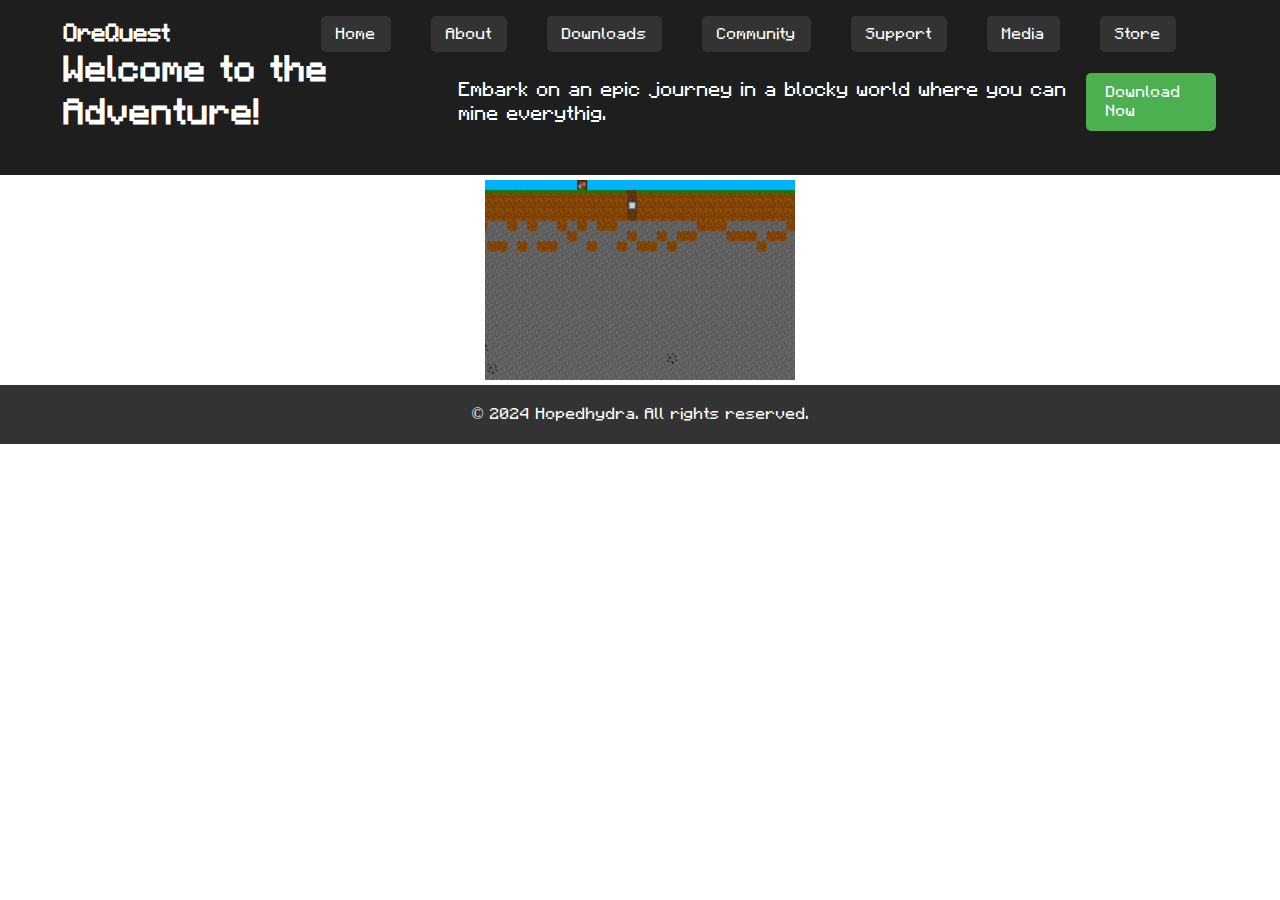
<file: index.html>
<!DOCTYPE html>
<html lang="en">
<head>
  <meta charset="UTF-8">
  <meta name="viewport" content="width=device-width, initial-scale=1.0">
  <meta name="keywords" content="OreQuest, OreQuestgame, mining, game" />
  <title>OreQuest</title>
  <link rel="icon" type="image/png" href="icon.png">
  <link rel="stylesheet" href="styles.css">
  <script src="ham.js"></script>
</head>
<body>
  <header>
    <div class="menu-icon">
      <div class="bar"></div>
      <div class="bar"></div>
      <div class="bar"></div>
    </div>
    <nav>
      <div class="container">
        <h1>OreQuest</h1>
        <ul>
          <li><a href="https://orequest-game.github.io/">Home</a></li>
          <li><a href="about/a.html">About</a></li>
          <li><a href="downloads/downloads.html">Downloads</a></li>
          <li><a href="community/community.html">Community</a></li>
          <li><a href="#">Support</a></li>
          <li><a href="#">Media</a></li>
          <li><a href="#">Store</a></li>
        </ul>
      </div>
    </nav>
    <nav id="main-nav">
      <div class="ham">
        <li><a href="https://orequest-game.github.io/">Home</a></li>
          <li><a href="about/a.html">About</a></li>
          <li><a href="downloads/downloads.html">Downloads</a></li>
          <li><a href="community/community.html">Community</a></li>
          <li><a href="#">Support</a></li>
          <li><a href="#">Media</a></li>
          <li><a href="#">Store</a></li>
      </div>
    </nav>
    <div class="container">
      <h2>Welcome to the Adventure!</h2>
      <p>Embark on an epic journey in a blocky world where you can mine everythig.</p>
      <a href="downloads/d.html" class="btn">Download Now</a>
    </div>
  </header>
  <main>
    <div class="down">
      <a href="downloads/d.html" class="btn">Download Now</a>
    </div>
    <div class="img1">
      <img src="png1.png" height="200" width="310">
    </div>
  </main>
  <footer>
    <div class="container">
      <p>&copy; 2024 Hopedhydra. All rights reserved.</p>
    </div>
  </footer>
</body>
</html>
</file>
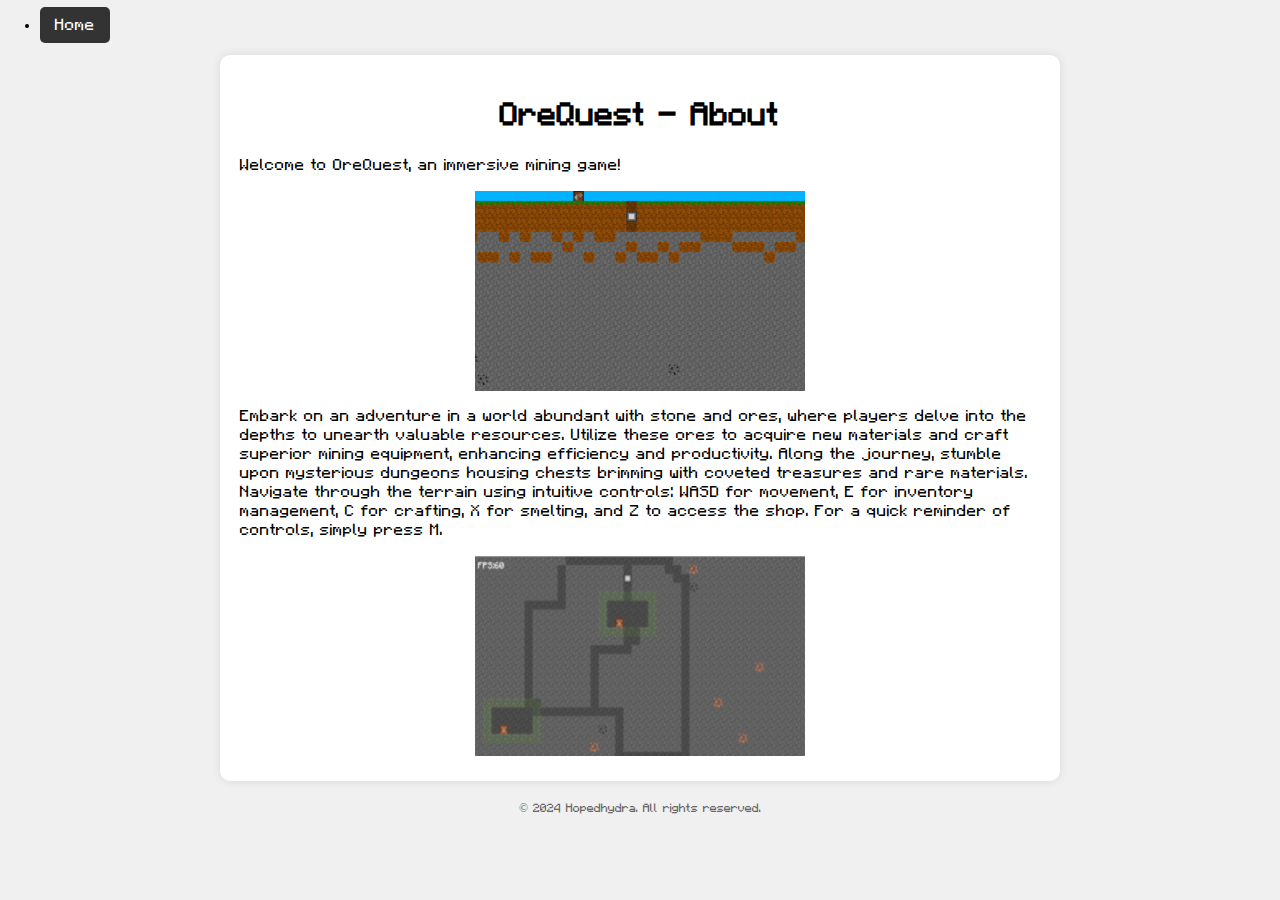
<file: about/a.html>
<!DOCTYPE html>
<html lang="en">
<head>
    <meta charset="UTF-8">
    <meta name="viewport" content="width=device-width, initial-scale=1.0">
    <title>OreQuest - Download Now</title>
    <link rel="stylesheet" href="a.css">
    <link rel="icon" type="image/png" href="icon.png">
</head>
<body>
  <header>
      <nav>
        <ul>
            <li><a href="https://orequest-game.github.io/">Home</a></li>
        </ul>
    </nav>
  </header>
    <div class="container">
        <h1>OreQuest - About</h1>
        <p>Welcome to OreQuest, an immersive mining game!</p>
      <div class="img1">
      <img src="png1.png" height="200" width="330">
    </div>
        <p>Embark on an adventure in a world abundant with stone and ores, where players delve into the depths to unearth valuable resources. Utilize these ores to acquire new materials and craft superior mining equipment, enhancing efficiency and productivity. Along the journey, stumble upon mysterious dungeons housing chests brimming with coveted treasures and rare materials. Navigate through the terrain using intuitive controls: WASD for movement, E for inventory management, C for crafting, X for smelting, and Z to access the shop. For a quick reminder of controls, simply press M.</p>
      <div class="img1">
      <img src="main2.png" height="200" width="330">
    </div>
    </div>

    <div class="footer">
        <p>&copy; 2024 Hopedhydra. All rights reserved.</p>
    </div>
</body>
</html>
</file>
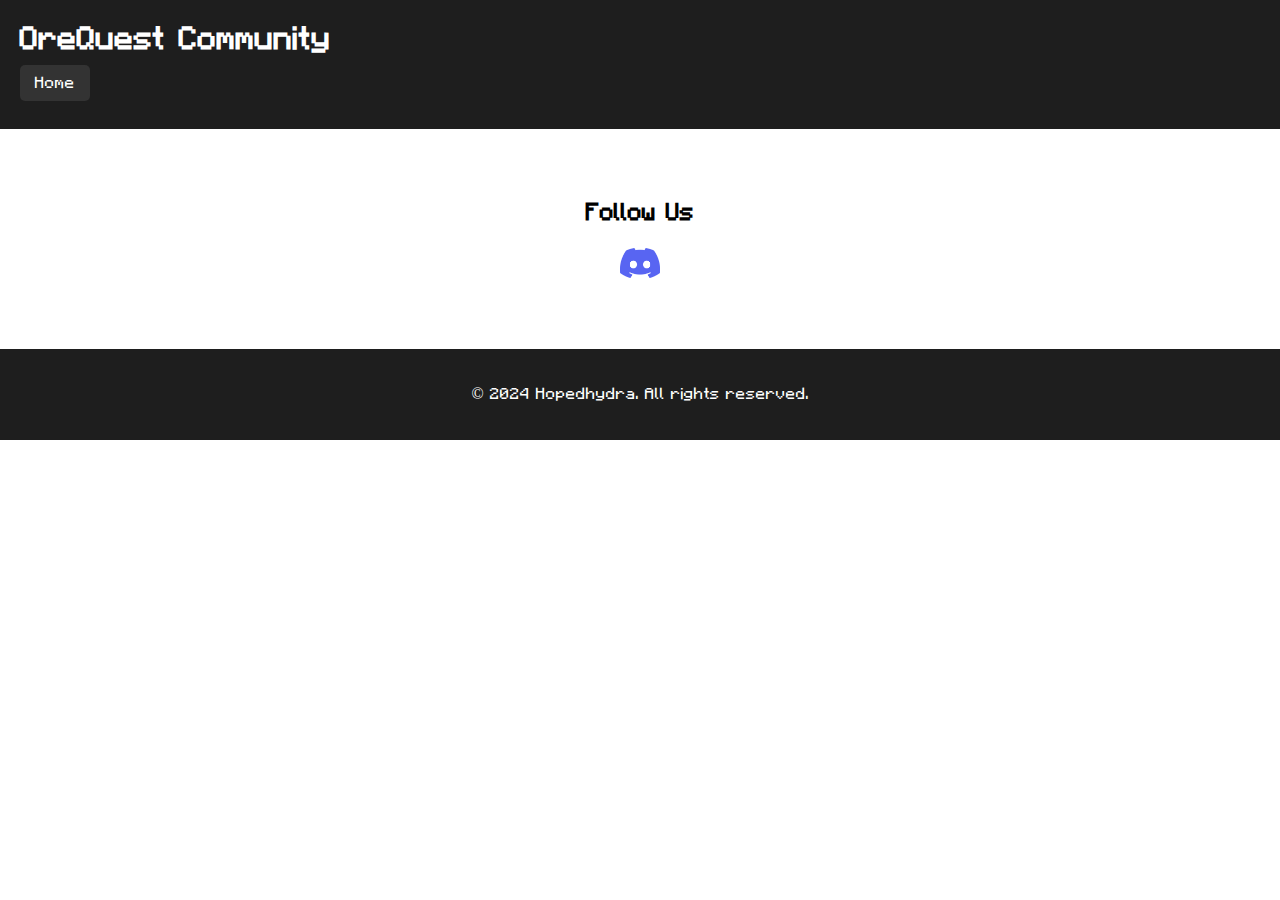
<file: community/community.html>
<!DOCTYPE html>
<html lang="en">
<head>
  <meta charset="UTF-8">
  <meta name="viewport" content="width=device-width, initial-scale=1.0">
  <title>OreQuest Community</title>
  <link rel="stylesheet" href="com_styles.css">
  <link rel="icon" type="image/png" href="icon.png">
</head>
<body>
  <header>
    <h1>OreQuest Community</h1>
    <nav>
      <ul>
        <li><a href="https://orequest-game.github.io/">Home</a></li>
      </ul>
    </nav>
  </header>
  <section class="social-media">
    <h2>Follow Us</h2>
    <ul>
        <li><a href="https://discord.gg/YrXDZCqhP7" target="_blank"><img src="discord.png" alt="Discord"height="30" width="40"></a></li>
    </ul>
  </section>
  <footer>
    <p>&copy; 2024 Hopedhydra. All rights reserved.</p>
  </footer>
</body>
</html>
</file>
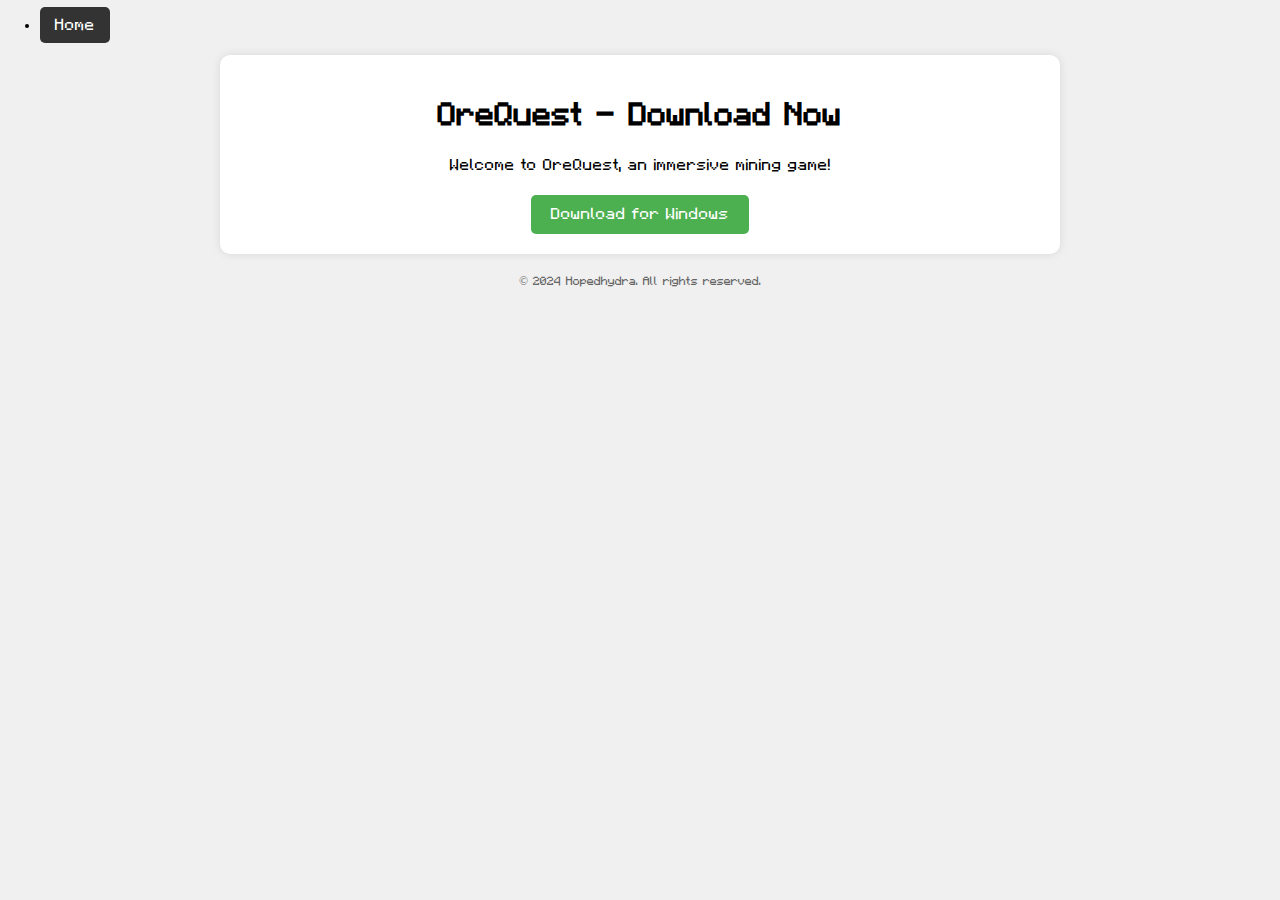
<file: downloads/d.html>
<!DOCTYPE html>
<html lang="en">
<head>
    <meta charset="UTF-8">
    <meta name="viewport" content="width=device-width, initial-scale=1.0">
    <title>OreQuest - Download Now</title>
    <link rel="stylesheet" href="d_styles.css">
    <link rel="icon" type="image/png" href="icon.png">
</head>
<body>
  <header>
      <nav>
        <ul>
            <li><a href="https://orequest-game.github.io/">Home</a></li>
        </ul>
    </nav>
  </header>
    <div class="container">
        <h1>OreQuest - Download Now</h1>
        <p>Welcome to OreQuest, an immersive mining game!</p>
        <div class="download-buttons">
            <a href="OreQuest Alpha 0.0.5.zip" class="download-button">Download for Windows</a>
        </div>
    </div>

    <div class="footer">
        <p>&copy; 2024 Hopedhydra. All rights reserved.</p>
    </div>
</body>
</html>
</file>
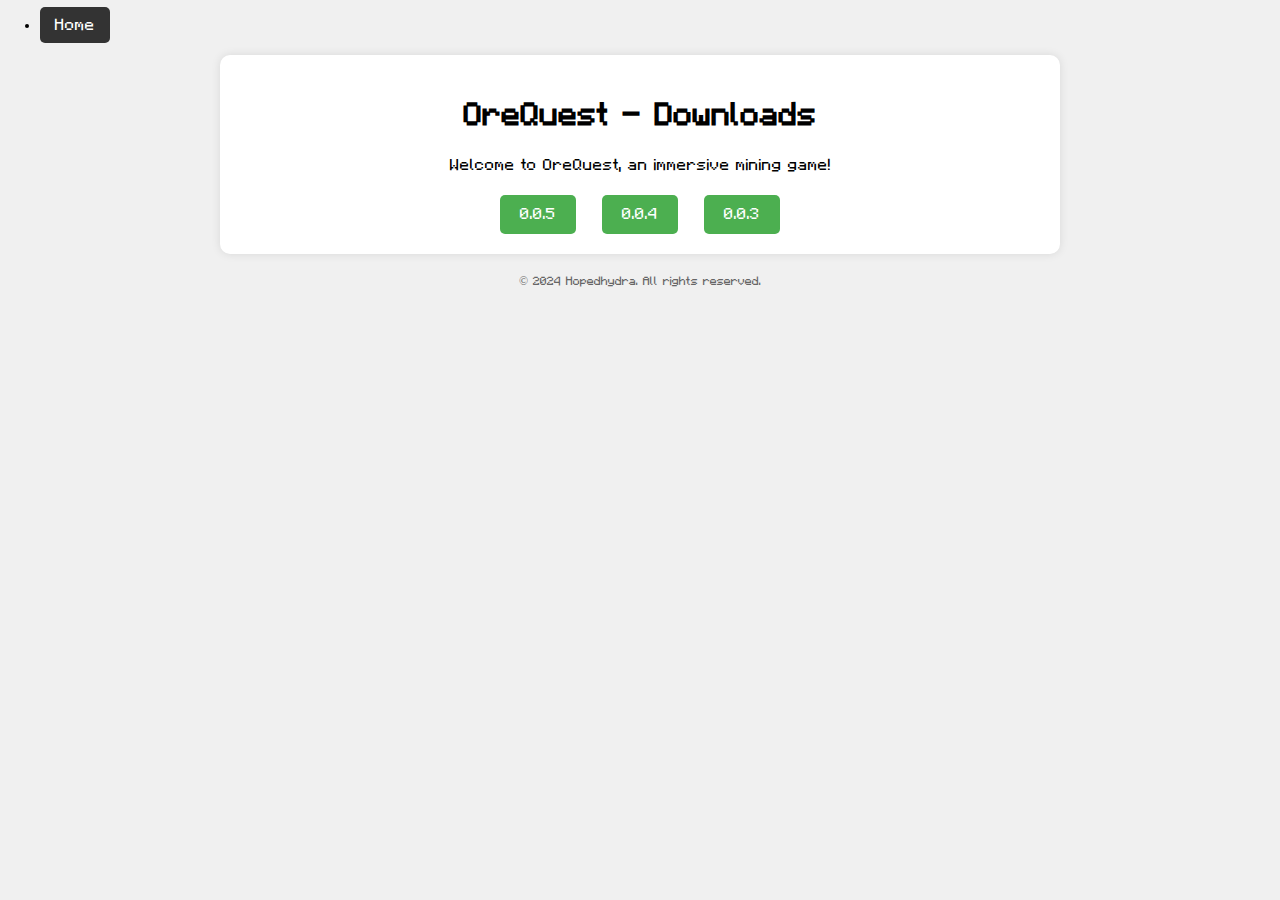
<file: downloads/downloads.html>
<!DOCTYPE html>
<html lang="en">
<head>
    <meta charset="UTF-8">
    <meta name="viewport" content="width=device-width, initial-scale=1.0">
    <title>OreQuest - Download Now</title>
    <link rel="stylesheet" href="d_styles.css">
    <link rel="icon" type="image/png" href="icon.png">
</head>
<body>
  <header>
      <nav>
        <ul>
            <li><a href="https://orequest-game.github.io/">Home</a></li>
        </ul>
    </nav>
  </header>
    <div class="container">
        <h1>OreQuest - Downloads</h1>
        <p>Welcome to OreQuest, an immersive mining game!</p>
        <div class="download-buttons">
            <a href="OreQuest Alpha 0.0.5.zip" class="download-button">0.0.5</a>
            <a href="OreQuest Alpha 0.0.4.zip" class="download-button">0.0.4</a>
            <a href="OreQuest Alpha 0.0.3.zip" class="download-button">0.0.3</a>
        </div>
    </div>

    <div class="footer">
        <p>&copy; 2024 Hopedhydra. All rights reserved.</p>
    </div>
</body>
</html>
</file>
<file: about/a.css>
@font-face {
  font-family: OreQuest;
  src: url('font.otf') format('opentype');
}
body {
    font-family: Arial, sans-serif;
   font-family: OreQuest;
    margin: 0;
    padding: 0;
    background-color: #f0f0f0;
}
.container {
    max-width: 800px;
    margin: 20px auto;
    background-color: #fff;
    padding: 20px;
    border-radius: 10px;
    box-shadow: 0 0 10px rgba(0, 0, 0, 0.1);
}
h1, h2 {
    text-align: center;
}
.download-buttons {
    text-align: center;
    margin-top: 20px;
}
.download-button {
    display: inline-block;
    padding: 10px 20px;
    background-color: #4CAF50;
    color: #fff;
    text-decoration: none;
    border-radius: 5px;
    margin: 0 10px;
    transition: background-color 0.3s;
}
.download-button:hover {
    background-color: #45a049;
}
.footer {
    text-align: center;
    margin-top: 20px;
    font-size: 12px;
    color: #666;
}
body .container p {
}
nav ul li a {
    text-decoration: none;
  color: #fff;
  padding: 10px 15px; /* Adjust padding as needed */
  border-radius: 5px;
  background-color: #333;
}

nav ul li a:hover {
    background-color: #555; /* Change to your desired hover color */
}
.img1 {
  display: flex;
  justify-content: center;
  align-items: center;
  margin: 5px 20px;
}
</file>
<file: community/com_styles.css>
@font-face {
  font-family: OreQuest;
  src: url('font.otf') format('opentype');
}
body {
  font-family: OreQuest;
  margin: 0;
  padding: 0;
}

header {
  background-color: #1E1E1E;
  color: #FFF;
  padding: 20px;
}

header h1 {
  margin: 0;
}

nav ul {
  list-style-type: none;
  padding: 0;
}

nav ul li {
  display: inline;
  margin-right: 20px;
}

nav ul li a {
  text-decoration: none;
  color: #fff;
  padding: 10px 15px; /* Adjust padding as needed */
  border-radius: 5px;
  background-color: #333;
}
nav ul li a:hover {
  background-color: #555; /* Change color on hover */
}

.social-media {
  text-align: center;
  padding: 50px 0;
}

.social-media ul {
  list-style-type: none;
  padding: 0;
}

.social-media ul li {
  display: inline;
  margin: 0 10px;
}

footer {
  background-color: #1E1E1E;
  color: #FFF;
  text-align: center;
  padding: 20px;
}
</file>
<file: downloads/d_styles.css>
@font-face {
  font-family: OreQuest;
  src: url('font.otf') format('opentype');
}
body {
    font-family: Arial, sans-serif;
   font-family: OreQuest;
    margin: 0;
    padding: 0;
    background-color: #f0f0f0;
}
.container {
    max-width: 800px;
    margin: 20px auto;
    background-color: #fff;
    padding: 20px;
    border-radius: 10px;
    box-shadow: 0 0 10px rgba(0, 0, 0, 0.1);
}
h1, h2 {
    text-align: center;
}
.download-buttons {
    text-align: center;
    margin-top: 20px;
}
.download-button {
    display: inline-block;
    padding: 10px 20px;
    background-color: #4CAF50;
    color: #fff;
    text-decoration: none;
    border-radius: 5px;
    margin: 0 10px;
    transition: background-color 0.3s;
}
.download-button:hover {
    background-color: #45a049;
}
.footer {
    text-align: center;
    margin-top: 20px;
    font-size: 12px;
    color: #666;
}
body .container p {
    text-align: center;
}
nav ul li a {
    text-decoration: none;
  color: #fff;
  padding: 10px 15px; /* Adjust padding as needed */
  border-radius: 5px;
  background-color: #333;
}

nav ul li a:hover {
    background-color: #555; /* Change to your desired hover color */
}
</file>
<file: styles.css>
/* Reset default margin and padding */
* {
  margin: 0;
  padding: 0;
  box-sizing: border-box;
  
}
@font-face {
  font-family: OreQuest;
  src: url('font.otf') format('opentype');
}

/* Basic styling */
body {
  font-family: "Courier New", sans-serif;
  font-family: OreQuest
}

.container {
  width: 90%;
  margin: 0 auto;
}

header {
  background-color: #1E1E1E;
  color: #FFFFFF;
  padding: 20px 0;
}

nav ul {
  list-style-type: none;
}

nav ul li {
  display: inline;
  margin-right: 20px;
}

nav ul li a {
  color: #FFFFFF;
  text-decoration: none;
}

nav#main-nav .ham a{
  color: white;
  font-family: OreQuest;
}
header h1 {
  font-size: 24px;
}

header .container {
  display: flex;
  justify-content: space-between;
  align-items: center;
}

header .container h2 {
  font-size: 36px;
  margin-bottom: 20px;
}
header .container p {
  font-size: 20px;
  padding: 0px 10px;
}

.btn {
  display: inline-block;
  padding: 10px 20px;
  background-color: #4CAF50;
  color: #FFFFFF;
  text-decoration: none;
  border-radius: 5px;
}
main .down a {
  display: none;
}

.btn:hover {
  background-color: #45a049;
}

footer {
  background-color: #333333;
  color: #FFFFFF;
  padding: 20px 0;
  text-align: center;
}
.img1 {
  display: flex;
  justify-content: center;
  align-items: center;
  margin: 5px 20px;
}
.p {
  font-size: 25px;
  font-family: "Arial", sans-serif;
  padding: 50px 10px;
}
.menu-icon {
  display: none; /* Hide by default for larger screens */
}

/* Navigation menu */


nav ul {
  list-style: none;
  margin: 0;
  padding: 0;
  display: flex;
}

nav ul li {
  margin-left: 20px;
}

nav ul li:first-child {
  margin-left: 0;
}

/* Hide the navigation menu by default on mobile */
nav ul {
  display: none;
}

/* Show the navigation menu when the menu icon is clicked */
.menu-icon.active + ul {
  display: flex;
  flex-direction: column;
  align-items: center;
}

@media screen and (max-width: 768px) {
  /* Adjustments for smaller screens */

  /* Show the hamburger menu icon */
  .menu-icon {
    display: block;
    cursor: pointer;
  }

  /* Hide the navigation links by default on small screens */
  nav ul {
    display: none;
  }
}
.bar {
  width: 25px;
  height: 3px;
  background-color: #fff;
  margin: 5px 30px;
  transition: background-color 0.3s ease;
}
nav#main-nav {
  /* Your existing styles for navigation menu */
  /* For example: */
  display: flex;
  flex-direction: column;
  align-items: center;
  /* Hide the navigation menu by default */
  display: none;
}

/* Show the navigation menu when 'active' class is present */
nav#main-nav.active {
  display: flex;
}
nav ul {
  list-style: none;
  margin: 0;
  padding: 0px 20px;
  display: flex; /* Display the list horizontally */
}

nav ul li {
  margin-left: 20px;
}

nav ul li:first-child {
  margin-left: 0;
}

/* Additional styling for navigation links */
nav ul li a {
  text-decoration: none;
  color: #fff;
  padding: 10px 15px; /* Adjust padding as needed */
  border-radius: 5px;
  background-color: #333;
}

nav ul li a:hover {
  background-color: #555; /* Change color on hover */
}

/* Adjustments for smaller screens */
@media screen and (max-width: 768px) {
  /* Hide the navigation links by default on small screens */
  nav ul {
    display: none;
  }
  header .container a {
  display: none;
}
  main .down a {
    display: flex;
    justify-content: center;
    align-items: center;
    margin: 20px 50px;
  }
}
</file>
